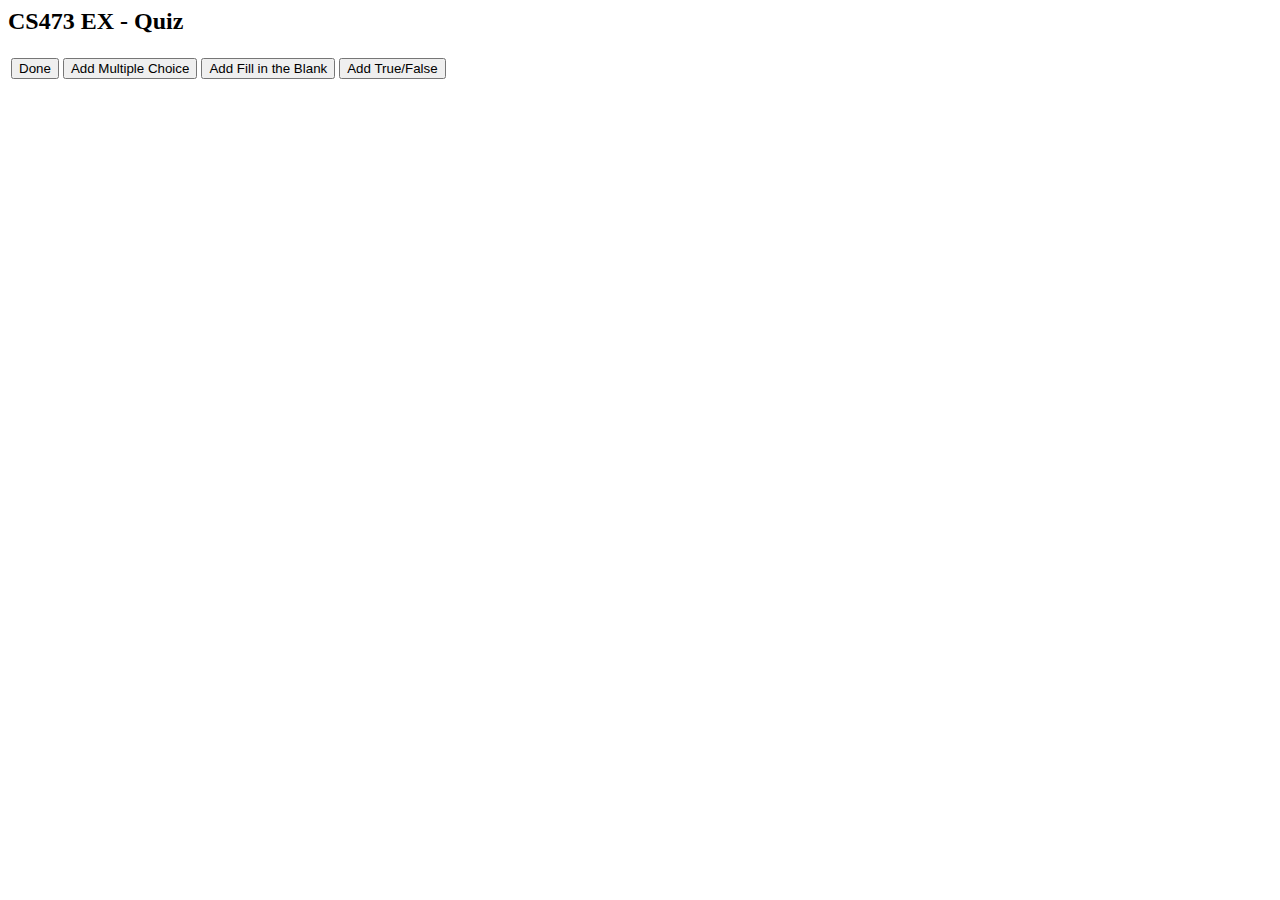
<file: index.html>
<html>
	<head>
		<script src="https://ajax.googleapis.com/ajax/libs/jquery/2.1.1/jquery.min.js"></script>

		<script type="text/javascript">
			var qcount = 0;
			var acount = 0;
			$(document).ready(function()
			{
				$("#submit").on("click", function(e)
				{
					var count = 0;
					var html = '';

					while (count < qcount)
					{
						var question;
						var answer;
						var type;
						if ($("th[name=mc" + count + "]").attr('id') == 'mc')
						{
							question = $("textarea[name=q" + count + "]").val();
							answer = $("textarea[name=choices" + count + "]").val();
							type = $("th[name=mc" + count + "]").attr('id');
						} 
						else if($ ("th[name=fb" + count + "]").attr('id') == 'fb')
						{
							question = $("textarea[name=q" + count + "]").val();
							answer = $("input[name=a" + count + "]").val();
							type = $("th[name=fb" + count + "]").attr('id');
						}
						else if ($("th[name=tf" + count + "]").attr('id') == 'tf')
						{
							question = $("textarea[name=q" + count + "]").val();
							answer = $("input[name=a" + count + "]:checked").val();
							type = $("th[name=tf" + count + "]").attr('id');
						}

						/* 
						 *  INSERT TO SQL DATABASE GOES HERE
						 */

						html += (formatQuestion(question, answer, type));

						count++;
					}

					$("#answers").html(html);

				});

				$("#addMultiple").on("click", function(e)
				{
					$("#buttons").before(getMC());
				});

				$("#addFill").on("click", function(e)
				{
					$("#buttons").before(getFB());
				});

				$("#addTF").on("click", function(e)
				{
					$("#buttons").before(getTF());
				});
			});

			function getMC()
			{
				var q = '';

				q += "<tr><th name=\"mc" + qcount + "\" id=\"mc\">Multiple Choice</th></tr>";
				q += "<tr><td>Question: </td><td><textarea name=\"q" + qcount + "\"\"/></textarea></td></tr>";
				q += "<tr><td>Answers: </td><td><textarea name=\"choices" + qcount + "\"></textarea></td></tr>";

				qcount++;
				return q;
			}

			function getFB()
			{
				var q = '';

				q += "<tr><th name=\"fb" + qcount + "\" id=\"fb\">Fill in the Blank</th></tr>";
				q += "<tr><td>Question: </td><td><textarea name=\"q" + qcount + "\"/></textarea></td></tr>";
				q += "<tr><td>Answer: </td><td><input type=\"text\" name=\"a" + qcount + "\"></td></tr>"

				qcount++;
				return q;
			}

			function getTF()
			{
				var q = '';

				q += "<tr><th name=\"tf" + qcount + "\" id=\"tf\">True/False</th></tr>";
				q += "<tr><td>Question: </td><td><textarea name=\"q" + qcount + "\"\"/></textarea></td></tr>";
				q += "<tr><td>Answer: </td><td><input type=\"radio\" name=\"a" + qcount + "\" value=\"true\">TRUE</td></tr>"
				q += "<tr><td></td><td><input type=\"radio\" name=\"a" + qcount + "\" value=\"false\">FALSE</td></tr>"

				qcount++;
				return q;
			}

			function formatQuestion(q, a, type){
				html = '';

				if (type == 'mc')
				{
					html += "<div>"
					html +=	"<h4 name=\"mc" + acount + "\" id=\"mc\">" + q + "</h4>"
					
					aSplit = a.split("\n");	
					for(var x in aSplit){
						console.log(aSplit[x]);
						if (replaceAll(" ", "", aSplit[x]) != ""){
							html += "<input type=\"radio\" name=\"a" + acount + "\" value=\"" + replaceAll(" ", "", aSplit[x]) + "\">" + replaceAll(" ", "", aSplit[x]) + "<br>"
						}
					}

					html += "</div>"	

				} 
				else if(type == 'fb')
				{

					html += "<div>"
					html +=	"<h4 name=\"fb" + acount + "\" id=\"fb\">" + replaceAll("_", "<input type=\"text\" name=\"a" + qcount + "\">", q); + "</h4>"
					html += "</div>"
				}
				else if (type == 'tf')
				{
					html += "<div>"
					html +=	"<h4 name=\"mc" + acount + "\" id=\"mc\">" + q + "</h4>"
					html += "<input type=\"radio\" name=\"a" + qcount + "\" value=\"true\">TRUE"
					html += "<br>"
					html += "<input type=\"radio\" name=\"a" + qcount + "\" value=\"false\">FALSE"
					html += "</div>"
				}

				acount++;
				console.log(html);
				return html;
			}

			function replaceAll(find, replace, str) {
				return str.replace(new RegExp(find, 'g'), replace);
			}
		</script>
	</head>
	<body>
		<h2>CS473 EX - Quiz</h2>
		<div id="answers">
			<table id="table">
				<tr id="buttons">
					<td><input type="button" id="submit" value="Done"/></td>
					<td><input type="button" id="addMultiple" value="Add Multiple Choice"/></td>
					<td><input type="button" id="addFill" value="Add Fill in the Blank"/></td>
					<td><input type="button" id="addTF" value="Add True/False"/></td>
				</tr>
			</table>
		</div>
		<div id = "done">
		</div>
	</body>
</html>
</file>
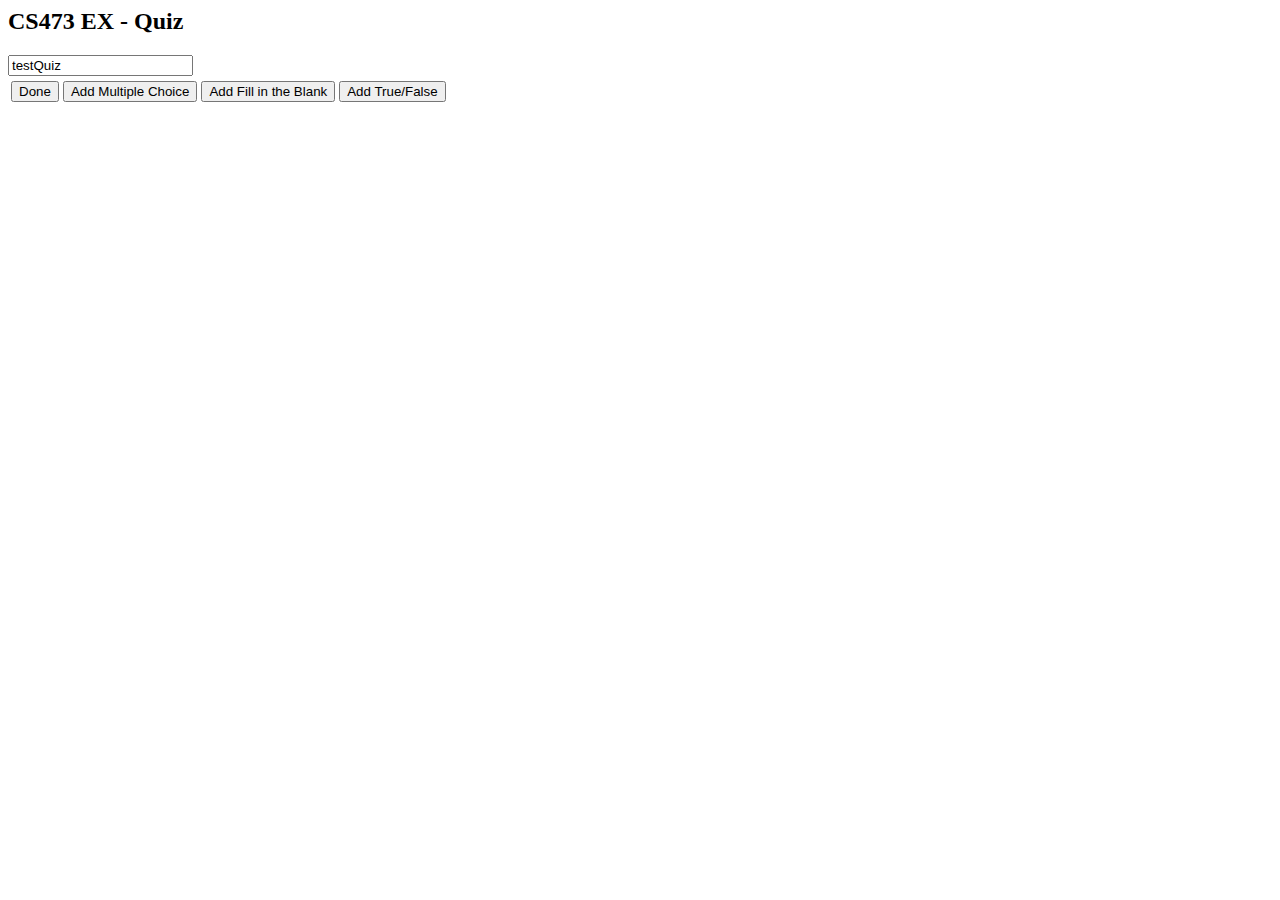
<file: create_quiz.html>
<html>
	<head>
		<script src="https://ajax.googleapis.com/ajax/libs/jquery/2.1.1/jquery.min.js"></script>

		<script type="text/javascript">
			var qcount = 0;
			var acount = 0;
			$(document).ready(function()
			{
				$("#submit").on("click", function(e)
				{
					var count = 0;
					var html = '';
					var quizName = $("input[id=quizName]").val();

					while (count < qcount)
					{
						var question;
						var answer;
						var type;
						var points; 

						points = $("input[name=point" + count + "]").val();
						question = $("textarea[name=q" + count + "]").val();

						if ($("th[name=mc" + count + "]").attr('id') == 'mc')
						{	
							answer = $("textarea[name=choices" + count + "]").val();
							type = $("th[name=mc" + count + "]").attr('id');
						} 
						else if($ ("th[name=fb" + count + "]").attr('id') == 'fb')
						{
							answer = $("input[name=a" + count + "]").val();
							type = $("th[name=fb" + count + "]").attr('id');
						}
						else if ($("th[name=tf" + count + "]").attr('id') == 'tf')
						{
							answer = $("input[name=a" + count + "]:checked").val();
							type = $("th[name=tf" + count + "]").attr('id');
						}

		                var dataString = {
		                	'action'	: 'set', 
		                	'points'	: points, 
		                	'type'		: type, 
		                	'question'	: question, 
		                	'answer'	: answer, 
		                	'name'		: quizName,
		               	};

						$.ajax({
							type: "POST",
							url: "create_questions.php",
							data: dataString,
							success: function(html) {
					      		$("#answers").html(html);	                  	
							}
						});

						count++;
					}

				});

				$("#addMultiple").on("click", function(e)
				{
					getQuestions("mc");
				});

				$("#addFill").on("click", function(e)
				{
					getQuestions("fb");
				});

				$("#addTF").on("click", function(e)
				{
					getQuestions("tf");
				});
			});

			function getQuestions(type)
			{
				var dataString = {
					"type" 		: 	type,
					"count"		: 	qcount,
					"action" 	: 	"get", 
				};

				$.ajax({
					type: "POST",
					url: "create_questions.php",
					data: dataString,
					success: function(html) {
						qcount++;
						$("#buttons").before(html);
					}
				});
			}

			function replaceAll(find, replace, str) {
				return str.replace(new RegExp(find, 'g'), replace);
			}
		</script>
	</head>
	<body>
		<h2>CS473 EX - Quiz</h2>
		<div id="answers">
			<table id="table">
				<tr>
					<input type="text" id="quizName" placeholder="Quiz Name..." value="testQuiz">
					<input type="hidden" name="Language" value="0">
				</tr>
				<tr id="buttons">
					<td><input type="button" id="submit" value="Done"/></td>
					<td><input type="button" id="addMultiple" value="Add Multiple Choice"/></td>
					<td><input type="button" id="addFill" value="Add Fill in the Blank"/></td>
					<td><input type="button" id="addTF" value="Add True/False"/></td>
				</tr>
			</table>
		</div>
		<div id = "done">
		</div>
	</body>
</html>
</file>
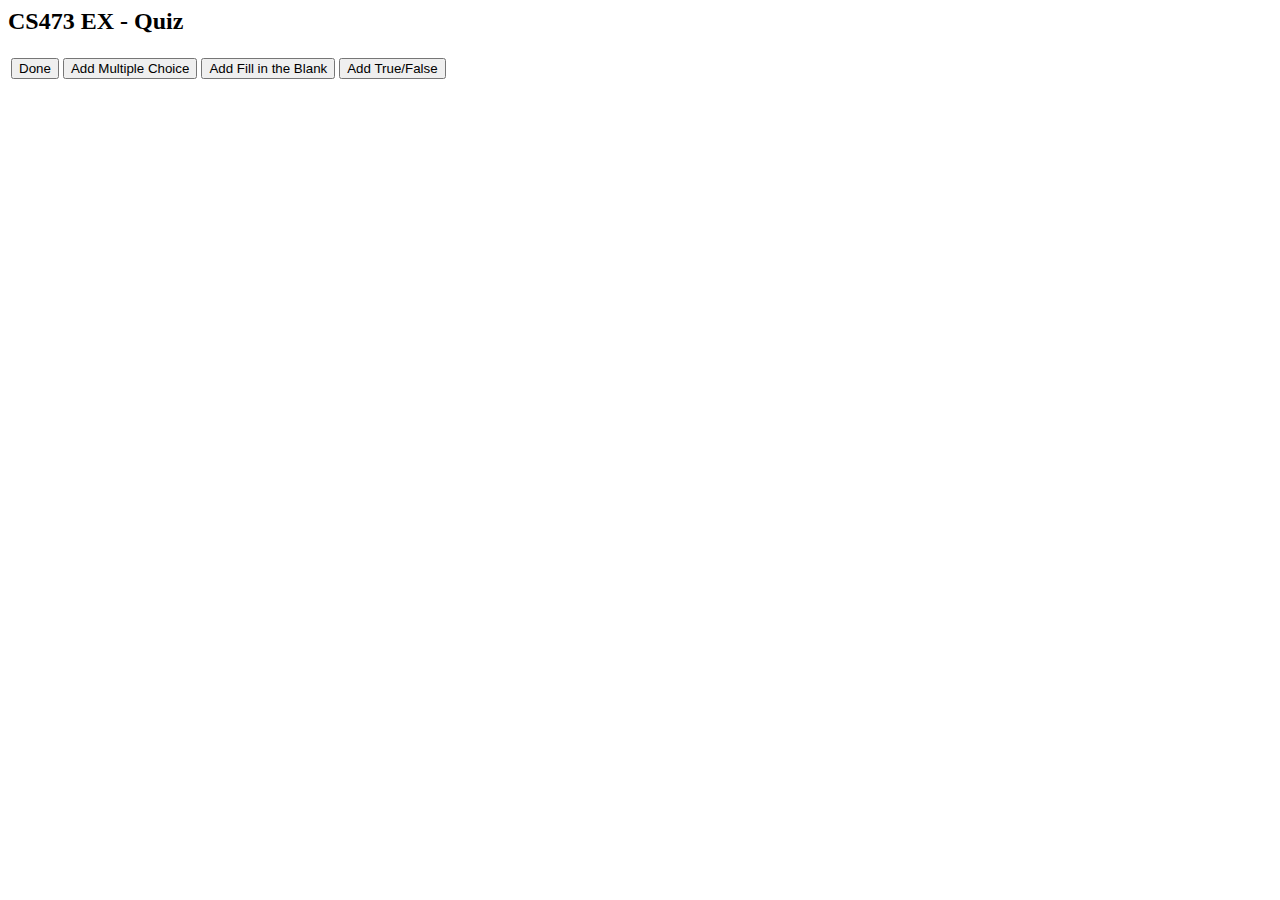
<file: quiz.html>
<html>
	<head>
		<script src="https://ajax.googleapis.com/ajax/libs/jquery/2.1.1/jquery.min.js"></script>
		<script type="text/javascript">
			var qcount = 0;
			var acount = 0;
			$(document).ready(function()
			{
				$("#submit").on("click", function(e)
				{
					var count = 0;
					var html = '';

					while (count < qcount)
					{
						var question;
						var answer;
						var type;
						if ($("th[name=mc" + count + "]").attr('id') == 'mc')
						{
							question = $("textarea[name=q" + count + "]").val();
							answer = $("textarea[name=choices" + count + "]").val();
							type = $("th[name=mc" + count + "]").attr('id');
						} 
						else if($ ("th[name=fb" + count + "]").attr('id') == 'fb')
						{
							question = $("textarea[name=q" + count + "]").val();
							answer = $("input[name=a" + count + "]").val();
							type = $("th[name=fb" + count + "]").attr('id');
						}
						else if ($("th[name=tf" + count + "]").attr('id') == 'tf')
						{
							question = $("textarea[name=q" + count + "]").val();
							answer = $("input[name=a" + count + "]:checked").val();
							type = $("th[name=tf" + count + "]").attr('id');
						}

						/* 
						 *  INSERT TO SQL DATABASE GOES HERE
						 */

						html += (formatQuestion(question, answer, type));

						count++;
					}

					$("#answers").html(html);

				});

				$("#addMultiple").on("click", function(e)
				{
					$("#buttons").before(getMC());
				});

				$("#addFill").on("click", function(e)
				{
					$("#buttons").before(getFB());
				});

				$("#addTF").on("click", function(e)
				{
					$("#buttons").before(getTF());
				});
			});

			function getMC()
			{
				var q = '';

				q += "<tr><th name=\"mc" + qcount + "\" id=\"mc\">Multiple Choice</th></tr>";
				q += "<tr><td>Question: </td><td><textarea name=\"q" + qcount + "\"\"/></textarea></td></tr>";
				q += "<tr><td>Answers: </td><td><textarea name=\"choices" + qcount + "\"></textarea></td></tr>";

				qcount++;
				return q;
			}

			function getFB()
			{
				var q = '';

				q += "<tr><th name=\"fb" + qcount + "\" id=\"fb\">Fill in the Blank</th></tr>";
				q += "<tr><td>Question: </td><td><textarea name=\"q" + qcount + "\"/></textarea></td></tr>";
				q += "<tr><td>Answer: </td><td><input type=\"text\" name=\"a" + qcount + "\"></td></tr>"

				qcount++;
				return q;
			}

			function getTF()
			{
				var q = '';

				q += "<tr><th name=\"tf" + qcount + "\" id=\"tf\">True/False</th></tr>";
				q += "<tr><td>Question: </td><td><textarea name=\"q" + qcount + "\"\"/></textarea></td></tr>";
				q += "<tr><td>Answer: </td><td><input type=\"radio\" name=\"a" + qcount + "\" value=\"true\">TRUE</td></tr>"
				q += "<tr><td></td><td><input type=\"radio\" name=\"a" + qcount + "\" value=\"false\">FALSE</td></tr>"

				qcount++;
				return q;
			}

			function formatQuestion(q, a, type){
				html = '';

				if (type == 'mc')
				{
					html += "<div>"
					html +=	"<h4 name=\"mc" + acount + "\" id=\"mc\">" + q + "</h4>"
					
					aSplit = a.split("\n");	
					for(var x in aSplit){
						console.log(aSplit[x]);
						if (replaceAll(" ", "", aSplit[x]) != ""){
							html += "<input type=\"radio\" name=\"a" + acount + "\" value=\"" + replaceAll(" ", "", aSplit[x]) + "\">" + replaceAll(" ", "", aSplit[x]) + "<br>"
						}
					}

					html += "</div>"	

				} 
				else if(type == 'fb')
				{

					html += "<div>"
					html +=	"<h4 name=\"fb" + acount + "\" id=\"fb\">" + replaceAll("_", "<input type=\"text\" name=\"a" + qcount + "\">", q); + "</h4>"
					html += "</div>"
				}
				else if (type == 'tf')
				{
					html += "<div>"
					html +=	"<h4 name=\"mc" + acount + "\" id=\"mc\">" + q + "</h4>"
					html += "<input type=\"radio\" name=\"a" + qcount + "\" value=\"true\">TRUE"
					html += "<br>"
					html += "<input type=\"radio\" name=\"a" + qcount + "\" value=\"false\">FALSE"
					html += "</div>"
				}

				acount++;
				console.log(html);
				return html;
			}

			function replaceAll(find, replace, str) {
				return str.replace(new RegExp(find, 'g'), replace);
			}
		</script>
	</head>
	<body>
		<h2>CS473 EX - Quiz</h2>
		<!-- @author - Jeremiah, added content box with white background -->
		<div id="answers" class = 'mcontent_box'>
			<table id="table">
				<tr id="buttons">
					<td><input type="button" id="submit" value="Done"/></td>
					<td><input type="button" id="addMultiple" value="Add Multiple Choice"/></td>
					<td><input type="button" id="addFill" value="Add Fill in the Blank"/></td>
					<td><input type="button" id="addTF" value="Add True/False"/></td>
				</tr>
			</table>
		</div>
		<div id = "done">
		</div>
	</body>
</html>
</p></p>
</file>
